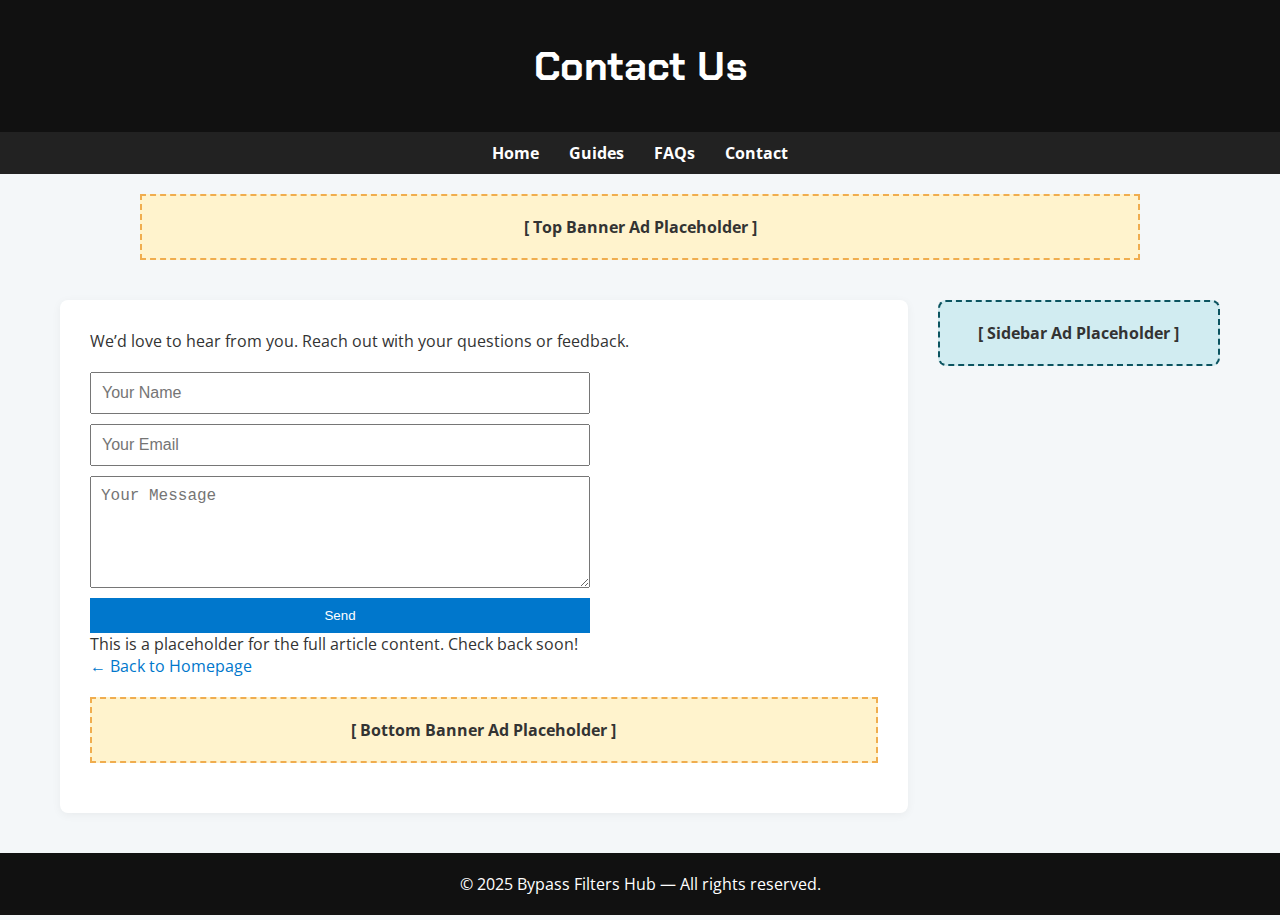
<file: contact.html>
<!DOCTYPE html>

<html lang="en">
<head>
<meta charset="utf-8"/>
<meta content="width=device-width, initial-scale=1" name="viewport"/>
<title>Contact Us</title>
<link href="https://fonts.googleapis.com/css2?family=Chakra+Petch:wght@400;700&amp;family=Open+Sans&amp;display=swap" rel="stylesheet"/>
<style>
    * { box-sizing: border-box; margin: 0; padding: 0; }
    body { font-family: 'Open Sans', sans-serif; background: #f4f7f9; color: #333; }
    header {
      background: #111; color: #fff; padding: 40px 20px;
      text-align: center; font-family: 'Chakra Petch', sans-serif;
    }
    header h1 { font-size: 2.5rem; }
    nav {
      background: #222; display: flex; justify-content: center;
      gap: 30px; padding: 10px 0;
    }
    nav a { color: #fefefe; text-decoration: none; font-weight: bold; }
    .container {
      max-width: 1200px; margin: 40px auto; padding: 0 20px;
      display: grid; grid-template-columns: 3fr 1fr; gap: 30px;
    }
    main {
      background: white; padding: 30px;
      border-radius: 8px; box-shadow: 0 2px 10px rgba(0,0,0,0.05);
    }
    .sidebar {
      background: #d1ecf1;
      border: 2px dashed #0c5460;
      padding: 20px;
      border-radius: 8px;
      text-align: center;
      font-weight: bold;
      height: fit-content;
    }
    .ad-banner-top, .ad-banner-bottom {
      background: #fff3cd;
      border: 2px dashed #f0ad4e;
      padding: 20px;
      text-align: center;
      margin: 20px auto;
      max-width: 1000px;
      font-weight: bold;
    }
    footer {
      background: #111; color: white; text-align: center;
      padding: 20px; margin-top: 40px;
    }
    a { color: #0077cc; text-decoration: none; }
    a:hover { text-decoration: underline; }
  </style>
</head>
<body>
<header>
<h1>Contact Us</h1>
</header>
<nav>
<a href="../index.html">Home</a>
<a href="../guides.html">Guides</a>
<a href="../faqs.html">FAQs</a>
<a href="../contact.html">Contact</a>
</nav>
<div class="ad-banner-top">[ Top Banner Ad Placeholder ]</div>
<div class="container">
<main>
<p>
<p>We’d love to hear from you. Reach out with your questions or feedback.</p>
<form style="margin-top:20px; display: flex; flex-direction: column; gap: 10px; max-width: 500px;">
<input placeholder="Your Name" style="padding: 10px; font-size: 1rem;" type="text"/>
<input placeholder="Your Email" style="padding: 10px; font-size: 1rem;" type="email"/>
<textarea placeholder="Your Message" rows="5" style="padding: 10px; font-size: 1rem;"></textarea>
<button style="padding: 10px; background: #0077cc; color: white; border: none;" type="submit">Send</button>
</form>
</p>
<p>This is a placeholder for the full article content. Check back soon!</p>
<p><a href="../index.html">← Back to Homepage</a></p>
<div class="ad-banner-bottom">[ Bottom Banner Ad Placeholder ]</div>
</main>
<aside class="sidebar">
      [ Sidebar Ad Placeholder ]
    </aside>
</div>
<footer>
    © 2025 Bypass Filters Hub — All rights reserved.
  </footer>
</body>
</html>
</file>
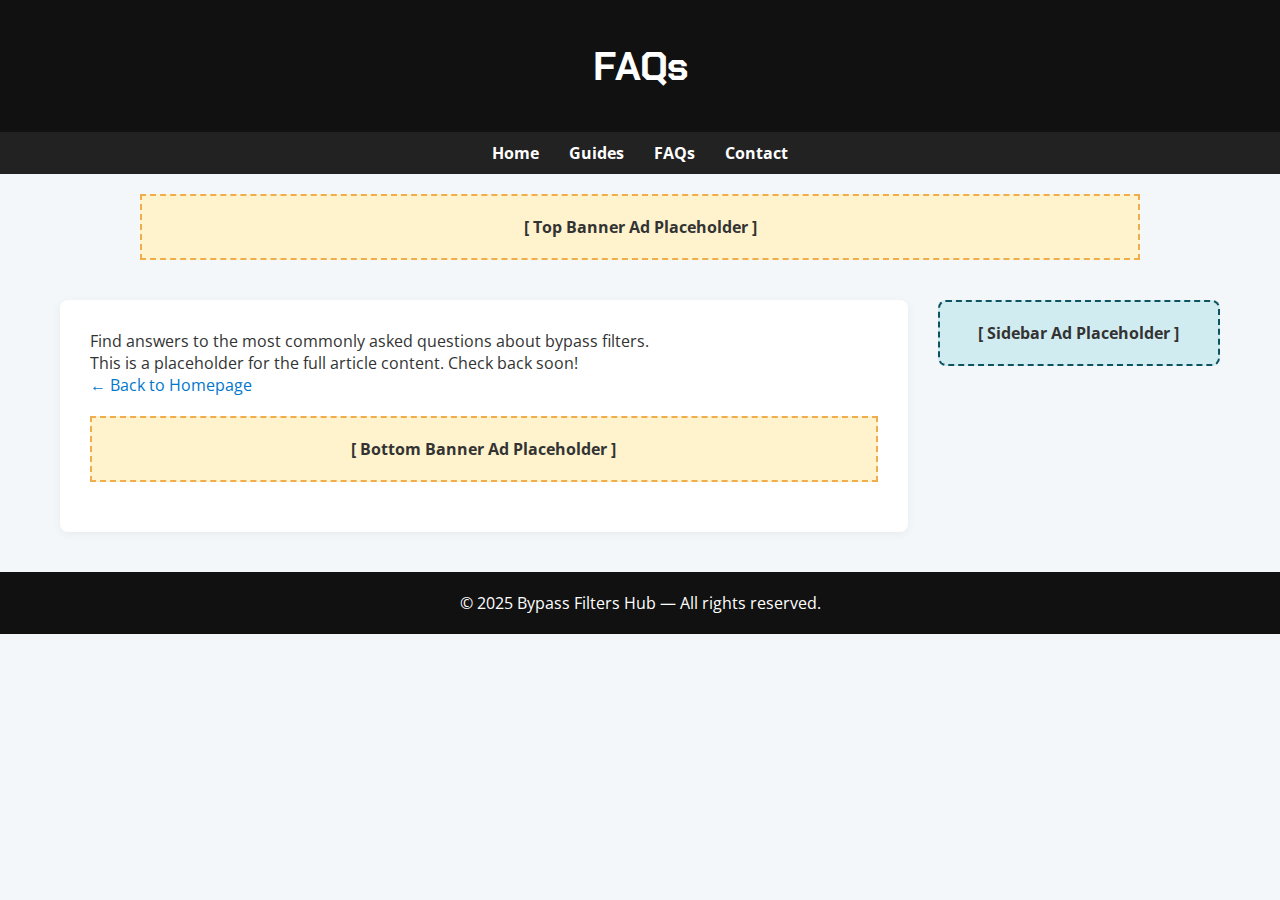
<file: faqs.html>
<!DOCTYPE html>

<html lang="en">
<head>
<meta charset="utf-8"/>
<meta content="width=device-width, initial-scale=1" name="viewport"/>
<title>FAQs</title>
<link href="https://fonts.googleapis.com/css2?family=Chakra+Petch:wght@400;700&amp;family=Open+Sans&amp;display=swap" rel="stylesheet"/>
<style>
    * { box-sizing: border-box; margin: 0; padding: 0; }
    body { font-family: 'Open Sans', sans-serif; background: #f4f7f9; color: #333; }
    header {
      background: #111; color: #fff; padding: 40px 20px;
      text-align: center; font-family: 'Chakra Petch', sans-serif;
    }
    header h1 { font-size: 2.5rem; }
    nav {
      background: #222; display: flex; justify-content: center;
      gap: 30px; padding: 10px 0;
    }
    nav a { color: #fefefe; text-decoration: none; font-weight: bold; }
    .container {
      max-width: 1200px; margin: 40px auto; padding: 0 20px;
      display: grid; grid-template-columns: 3fr 1fr; gap: 30px;
    }
    main {
      background: white; padding: 30px;
      border-radius: 8px; box-shadow: 0 2px 10px rgba(0,0,0,0.05);
    }
    .sidebar {
      background: #d1ecf1;
      border: 2px dashed #0c5460;
      padding: 20px;
      border-radius: 8px;
      text-align: center;
      font-weight: bold;
      height: fit-content;
    }
    .ad-banner-top, .ad-banner-bottom {
      background: #fff3cd;
      border: 2px dashed #f0ad4e;
      padding: 20px;
      text-align: center;
      margin: 20px auto;
      max-width: 1000px;
      font-weight: bold;
    }
    footer {
      background: #111; color: white; text-align: center;
      padding: 20px; margin-top: 40px;
    }
    a { color: #0077cc; text-decoration: none; }
    a:hover { text-decoration: underline; }
  </style>
</head>
<body>
<header>
<h1>FAQs</h1>
</header>
<nav>
<a href="../index.html">Home</a>
<a href="../guides.html">Guides</a>
<a href="../faqs.html">FAQs</a>
<a href="../contact.html">Contact</a>
</nav>
<div class="ad-banner-top">[ Top Banner Ad Placeholder ]</div>
<div class="container">
<main>
<p><p>Find answers to the most commonly asked questions about bypass filters.</p></p>
<p>This is a placeholder for the full article content. Check back soon!</p>
<p><a href="../index.html">← Back to Homepage</a></p>
<div class="ad-banner-bottom">[ Bottom Banner Ad Placeholder ]</div>
</main>
<aside class="sidebar">
      [ Sidebar Ad Placeholder ]
    </aside>
</div>
<footer>
    © 2025 Bypass Filters Hub — All rights reserved.
  </footer>
</body>
</html>
</file>
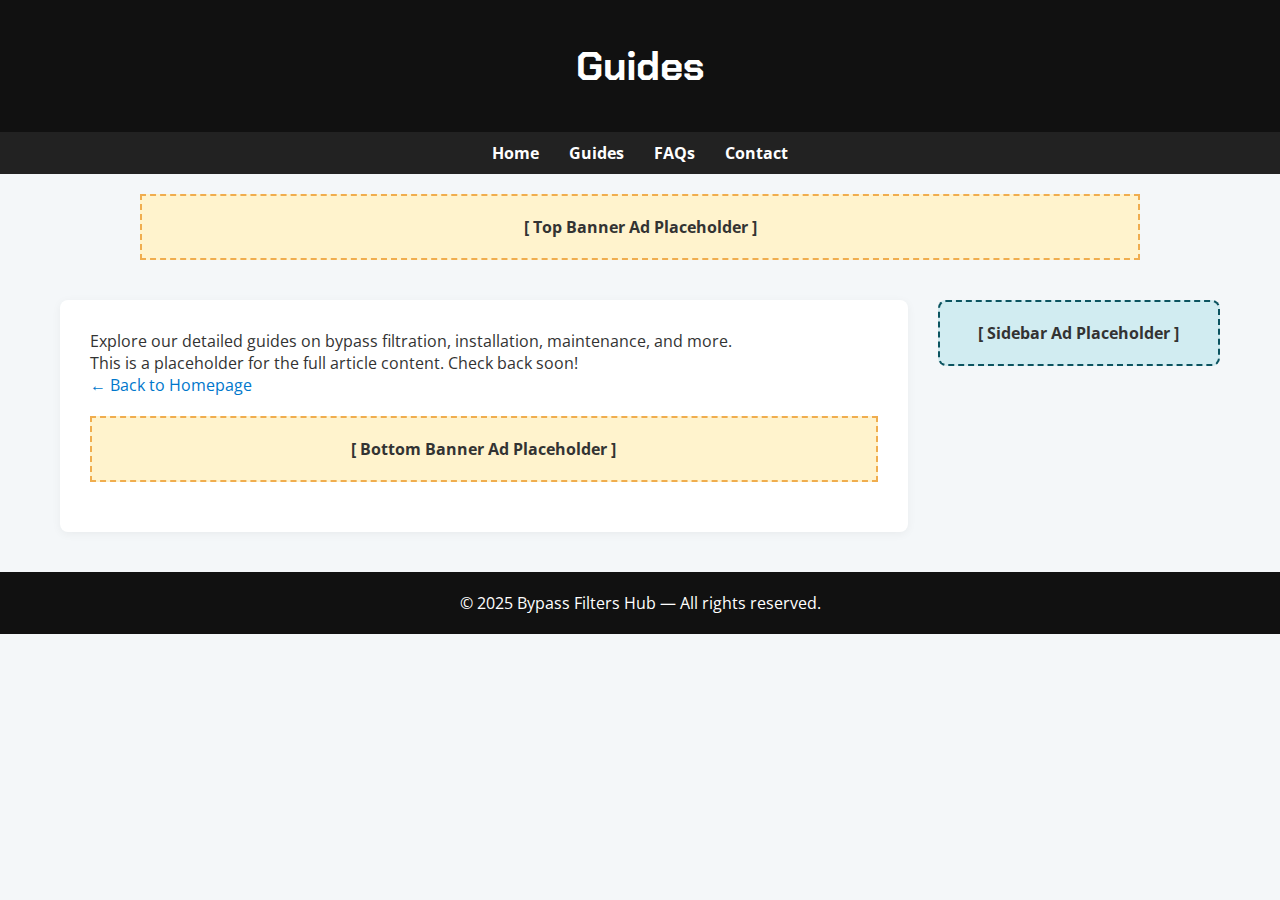
<file: guides.html>
<!DOCTYPE html>

<html lang="en">
<head>
<meta charset="utf-8"/>
<meta content="width=device-width, initial-scale=1" name="viewport"/>
<title>Guides</title>
<link href="https://fonts.googleapis.com/css2?family=Chakra+Petch:wght@400;700&amp;family=Open+Sans&amp;display=swap" rel="stylesheet"/>
<style>
    * { box-sizing: border-box; margin: 0; padding: 0; }
    body { font-family: 'Open Sans', sans-serif; background: #f4f7f9; color: #333; }
    header {
      background: #111; color: #fff; padding: 40px 20px;
      text-align: center; font-family: 'Chakra Petch', sans-serif;
    }
    header h1 { font-size: 2.5rem; }
    nav {
      background: #222; display: flex; justify-content: center;
      gap: 30px; padding: 10px 0;
    }
    nav a { color: #fefefe; text-decoration: none; font-weight: bold; }
    .container {
      max-width: 1200px; margin: 40px auto; padding: 0 20px;
      display: grid; grid-template-columns: 3fr 1fr; gap: 30px;
    }
    main {
      background: white; padding: 30px;
      border-radius: 8px; box-shadow: 0 2px 10px rgba(0,0,0,0.05);
    }
    .sidebar {
      background: #d1ecf1;
      border: 2px dashed #0c5460;
      padding: 20px;
      border-radius: 8px;
      text-align: center;
      font-weight: bold;
      height: fit-content;
    }
    .ad-banner-top, .ad-banner-bottom {
      background: #fff3cd;
      border: 2px dashed #f0ad4e;
      padding: 20px;
      text-align: center;
      margin: 20px auto;
      max-width: 1000px;
      font-weight: bold;
    }
    footer {
      background: #111; color: white; text-align: center;
      padding: 20px; margin-top: 40px;
    }
    a { color: #0077cc; text-decoration: none; }
    a:hover { text-decoration: underline; }
  </style>
</head>
<body>
<header>
<h1>Guides</h1>
</header>
<nav>
<a href="../index.html">Home</a>
<a href="../guides.html">Guides</a>
<a href="../faqs.html">FAQs</a>
<a href="../contact.html">Contact</a>
</nav>
<div class="ad-banner-top">[ Top Banner Ad Placeholder ]</div>
<div class="container">
<main>
<p><p>Explore our detailed guides on bypass filtration, installation, maintenance, and more.</p></p>
<p>This is a placeholder for the full article content. Check back soon!</p>
<p><a href="../index.html">← Back to Homepage</a></p>
<div class="ad-banner-bottom">[ Bottom Banner Ad Placeholder ]</div>
</main>
<aside class="sidebar">
      [ Sidebar Ad Placeholder ]
    </aside>
</div>
<footer>
    © 2025 Bypass Filters Hub — All rights reserved.
  </footer>
</body>
</html>
</file>
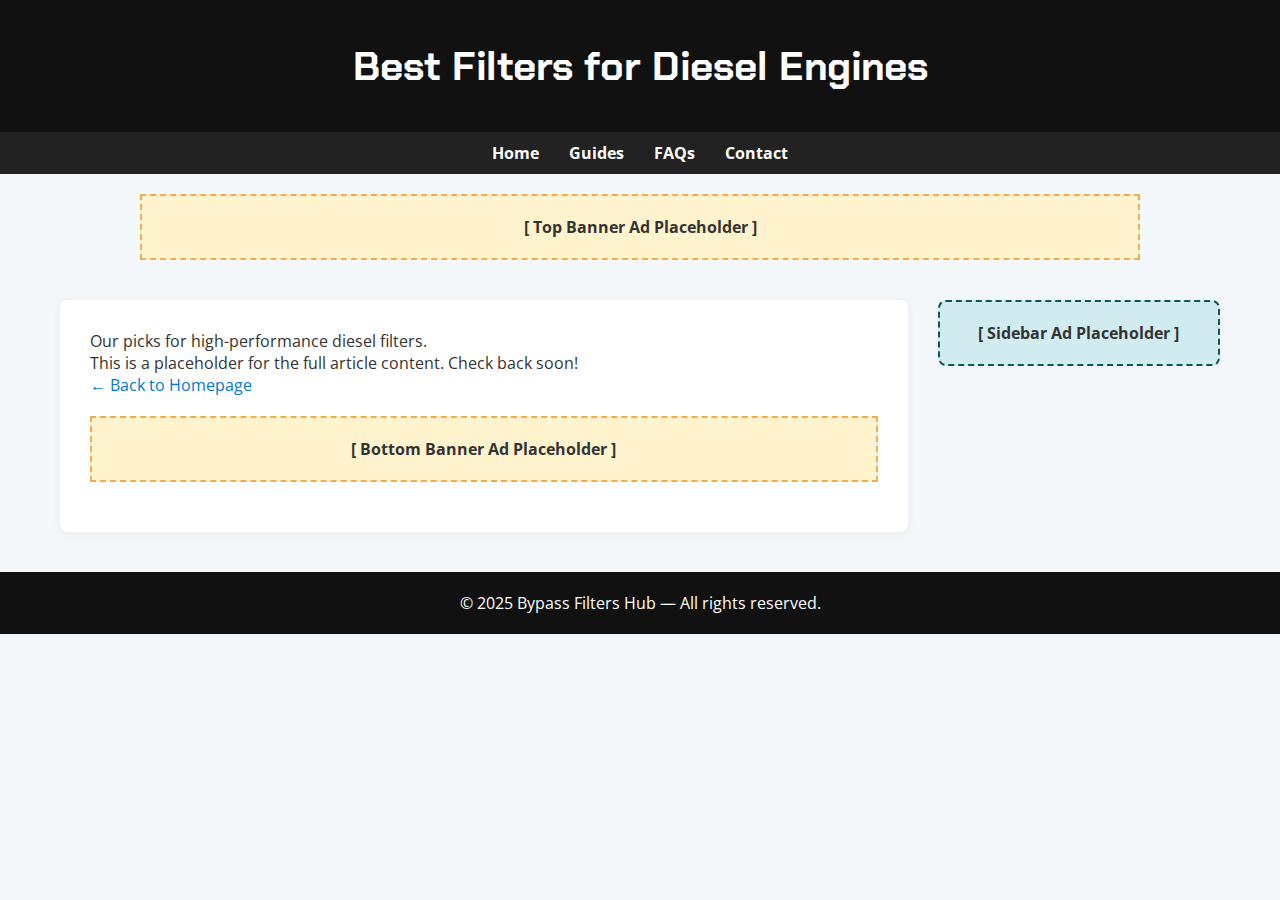
<file: articles/diesel-best.html>
<!DOCTYPE html>

<html lang="en">
<head>
<meta charset="utf-8"/>
<meta content="width=device-width, initial-scale=1" name="viewport"/>
<title>Best Filters for Diesel Engines</title>
<link href="https://fonts.googleapis.com/css2?family=Chakra+Petch:wght@400;700&amp;family=Open+Sans&amp;display=swap" rel="stylesheet"/>
<style>
    * { box-sizing: border-box; margin: 0; padding: 0; }
    body { font-family: 'Open Sans', sans-serif; background: #f4f7f9; color: #333; }
    header {
      background: #111; color: #fff; padding: 40px 20px;
      text-align: center; font-family: 'Chakra Petch', sans-serif;
    }
    header h1 { font-size: 2.5rem; }
    nav {
      background: #222; display: flex; justify-content: center;
      gap: 30px; padding: 10px 0;
    }
    nav a { color: #fefefe; text-decoration: none; font-weight: bold; }
    .container {
      max-width: 1200px; margin: 40px auto; padding: 0 20px;
      display: grid; grid-template-columns: 3fr 1fr; gap: 30px;
    }
    main {
      background: white; padding: 30px;
      border-radius: 8px; box-shadow: 0 2px 10px rgba(0,0,0,0.05);
    }
    .sidebar {
      background: #d1ecf1;
      border: 2px dashed #0c5460;
      padding: 20px;
      border-radius: 8px;
      text-align: center;
      font-weight: bold;
      height: fit-content;
    }
    .ad-banner-top, .ad-banner-bottom {
      background: #fff3cd;
      border: 2px dashed #f0ad4e;
      padding: 20px;
      text-align: center;
      margin: 20px auto;
      max-width: 1000px;
      font-weight: bold;
    }
    footer {
      background: #111; color: white; text-align: center;
      padding: 20px; margin-top: 40px;
    }
    a { color: #0077cc; text-decoration: none; }
    a:hover { text-decoration: underline; }
  </style>
</head>
<body>
<header>
<h1>Best Filters for Diesel Engines</h1>
</header>
<nav>
<a href="../index.html">Home</a>
<a href="../guides.html">Guides</a>
<a href="../faqs.html">FAQs</a>
<a href="../contact.html">Contact</a>
</nav>
<div class="ad-banner-top">[ Top Banner Ad Placeholder ]</div>
<div class="container">
<main>
<p>Our picks for high-performance diesel filters.</p>
<p>This is a placeholder for the full article content. Check back soon!</p>
<p><a href="../index.html">← Back to Homepage</a></p>
<div class="ad-banner-bottom">[ Bottom Banner Ad Placeholder ]</div>
</main>
<aside class="sidebar">
      [ Sidebar Ad Placeholder ]
    </aside>
</div>
<footer>
    © 2025 Bypass Filters Hub — All rights reserved.
  </footer>
</body>
</html>
</file>
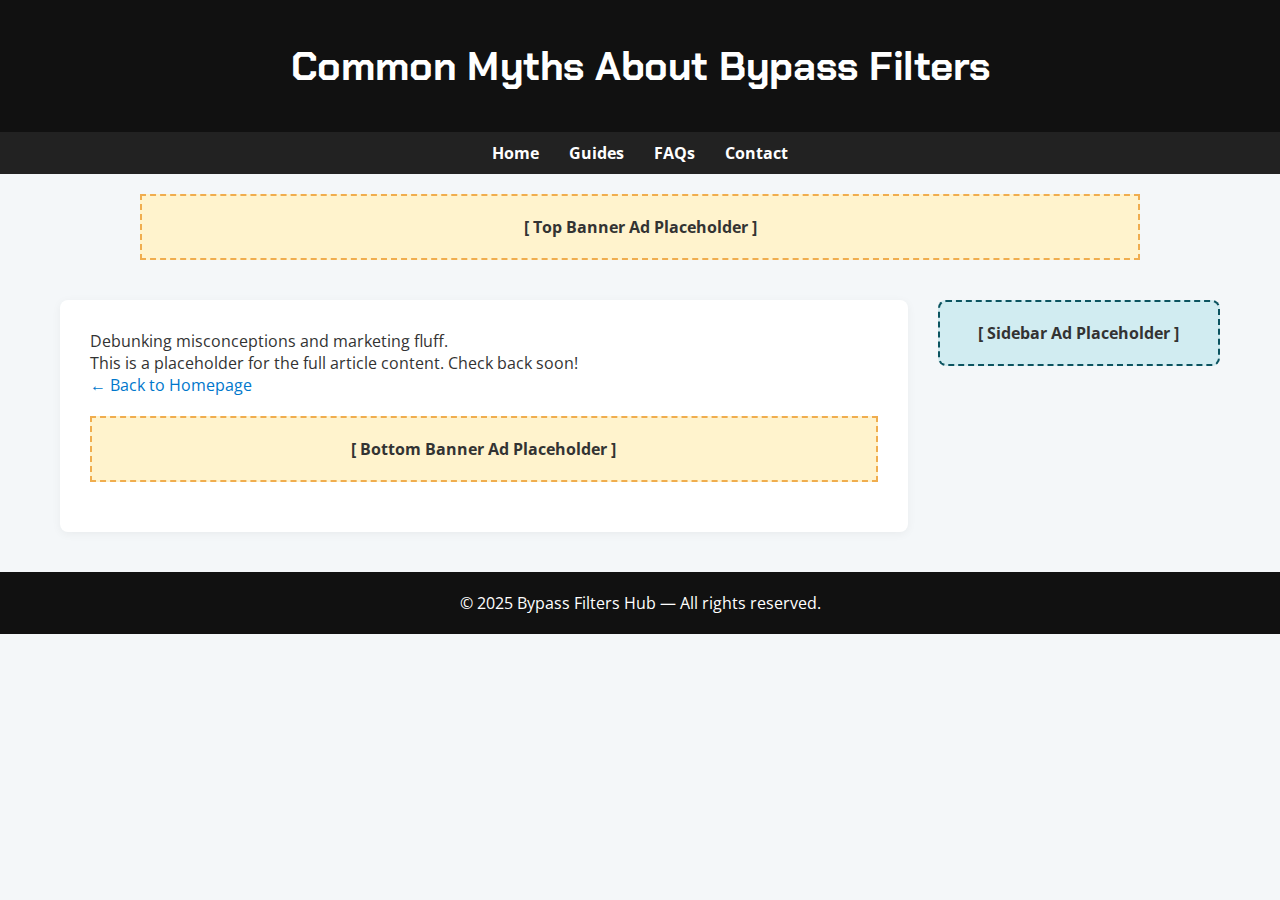
<file: articles/filter-myths.html>
<!DOCTYPE html>

<html lang="en">
<head>
<meta charset="utf-8"/>
<meta content="width=device-width, initial-scale=1" name="viewport"/>
<title>Common Myths About Bypass Filters</title>
<link href="https://fonts.googleapis.com/css2?family=Chakra+Petch:wght@400;700&amp;family=Open+Sans&amp;display=swap" rel="stylesheet"/>
<style>
    * { box-sizing: border-box; margin: 0; padding: 0; }
    body { font-family: 'Open Sans', sans-serif; background: #f4f7f9; color: #333; }
    header {
      background: #111; color: #fff; padding: 40px 20px;
      text-align: center; font-family: 'Chakra Petch', sans-serif;
    }
    header h1 { font-size: 2.5rem; }
    nav {
      background: #222; display: flex; justify-content: center;
      gap: 30px; padding: 10px 0;
    }
    nav a { color: #fefefe; text-decoration: none; font-weight: bold; }
    .container {
      max-width: 1200px; margin: 40px auto; padding: 0 20px;
      display: grid; grid-template-columns: 3fr 1fr; gap: 30px;
    }
    main {
      background: white; padding: 30px;
      border-radius: 8px; box-shadow: 0 2px 10px rgba(0,0,0,0.05);
    }
    .sidebar {
      background: #d1ecf1;
      border: 2px dashed #0c5460;
      padding: 20px;
      border-radius: 8px;
      text-align: center;
      font-weight: bold;
      height: fit-content;
    }
    .ad-banner-top, .ad-banner-bottom {
      background: #fff3cd;
      border: 2px dashed #f0ad4e;
      padding: 20px;
      text-align: center;
      margin: 20px auto;
      max-width: 1000px;
      font-weight: bold;
    }
    footer {
      background: #111; color: white; text-align: center;
      padding: 20px; margin-top: 40px;
    }
    a { color: #0077cc; text-decoration: none; }
    a:hover { text-decoration: underline; }
  </style>
</head>
<body>
<header>
<h1>Common Myths About Bypass Filters</h1>
</header>
<nav>
<a href="../index.html">Home</a>
<a href="../guides.html">Guides</a>
<a href="../faqs.html">FAQs</a>
<a href="../contact.html">Contact</a>
</nav>
<div class="ad-banner-top">[ Top Banner Ad Placeholder ]</div>
<div class="container">
<main>
<p>Debunking misconceptions and marketing fluff.</p>
<p>This is a placeholder for the full article content. Check back soon!</p>
<p><a href="../index.html">← Back to Homepage</a></p>
<div class="ad-banner-bottom">[ Bottom Banner Ad Placeholder ]</div>
</main>
<aside class="sidebar">
      [ Sidebar Ad Placeholder ]
    </aside>
</div>
<footer>
    © 2025 Bypass Filters Hub — All rights reserved.
  </footer>
</body>
</html>
</file>
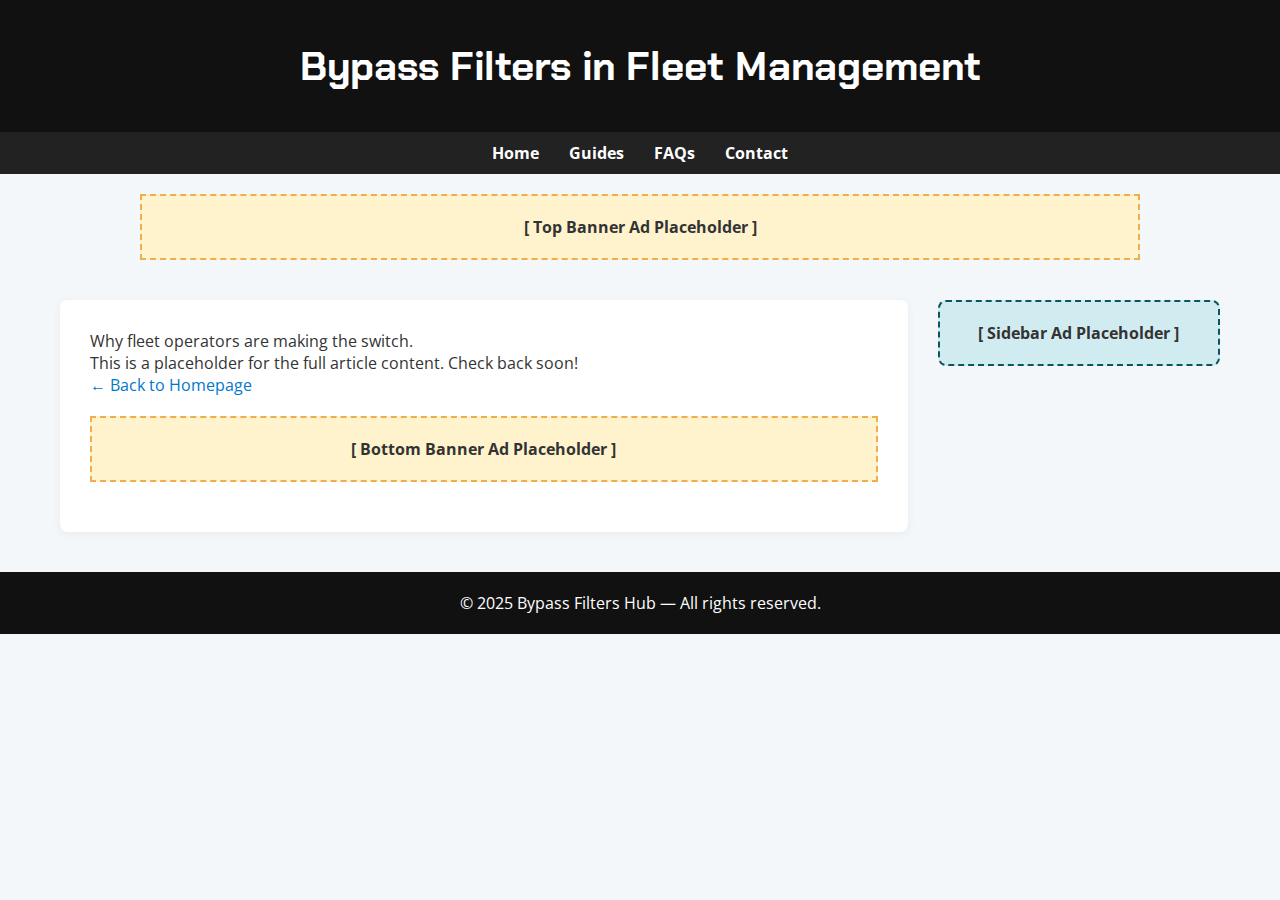
<file: articles/fleet-use.html>
<!DOCTYPE html>

<html lang="en">
<head>
<meta charset="utf-8"/>
<meta content="width=device-width, initial-scale=1" name="viewport"/>
<title>Bypass Filters in Fleet Management</title>
<link href="https://fonts.googleapis.com/css2?family=Chakra+Petch:wght@400;700&amp;family=Open+Sans&amp;display=swap" rel="stylesheet"/>
<style>
    * { box-sizing: border-box; margin: 0; padding: 0; }
    body { font-family: 'Open Sans', sans-serif; background: #f4f7f9; color: #333; }
    header {
      background: #111; color: #fff; padding: 40px 20px;
      text-align: center; font-family: 'Chakra Petch', sans-serif;
    }
    header h1 { font-size: 2.5rem; }
    nav {
      background: #222; display: flex; justify-content: center;
      gap: 30px; padding: 10px 0;
    }
    nav a { color: #fefefe; text-decoration: none; font-weight: bold; }
    .container {
      max-width: 1200px; margin: 40px auto; padding: 0 20px;
      display: grid; grid-template-columns: 3fr 1fr; gap: 30px;
    }
    main {
      background: white; padding: 30px;
      border-radius: 8px; box-shadow: 0 2px 10px rgba(0,0,0,0.05);
    }
    .sidebar {
      background: #d1ecf1;
      border: 2px dashed #0c5460;
      padding: 20px;
      border-radius: 8px;
      text-align: center;
      font-weight: bold;
      height: fit-content;
    }
    .ad-banner-top, .ad-banner-bottom {
      background: #fff3cd;
      border: 2px dashed #f0ad4e;
      padding: 20px;
      text-align: center;
      margin: 20px auto;
      max-width: 1000px;
      font-weight: bold;
    }
    footer {
      background: #111; color: white; text-align: center;
      padding: 20px; margin-top: 40px;
    }
    a { color: #0077cc; text-decoration: none; }
    a:hover { text-decoration: underline; }
  </style>
</head>
<body>
<header>
<h1>Bypass Filters in Fleet Management</h1>
</header>
<nav>
<a href="../index.html">Home</a>
<a href="../guides.html">Guides</a>
<a href="../faqs.html">FAQs</a>
<a href="../contact.html">Contact</a>
</nav>
<div class="ad-banner-top">[ Top Banner Ad Placeholder ]</div>
<div class="container">
<main>
<p>Why fleet operators are making the switch.</p>
<p>This is a placeholder for the full article content. Check back soon!</p>
<p><a href="../index.html">← Back to Homepage</a></p>
<div class="ad-banner-bottom">[ Bottom Banner Ad Placeholder ]</div>
</main>
<aside class="sidebar">
      [ Sidebar Ad Placeholder ]
    </aside>
</div>
<footer>
    © 2025 Bypass Filters Hub — All rights reserved.
  </footer>
</body>
</html>
</file>
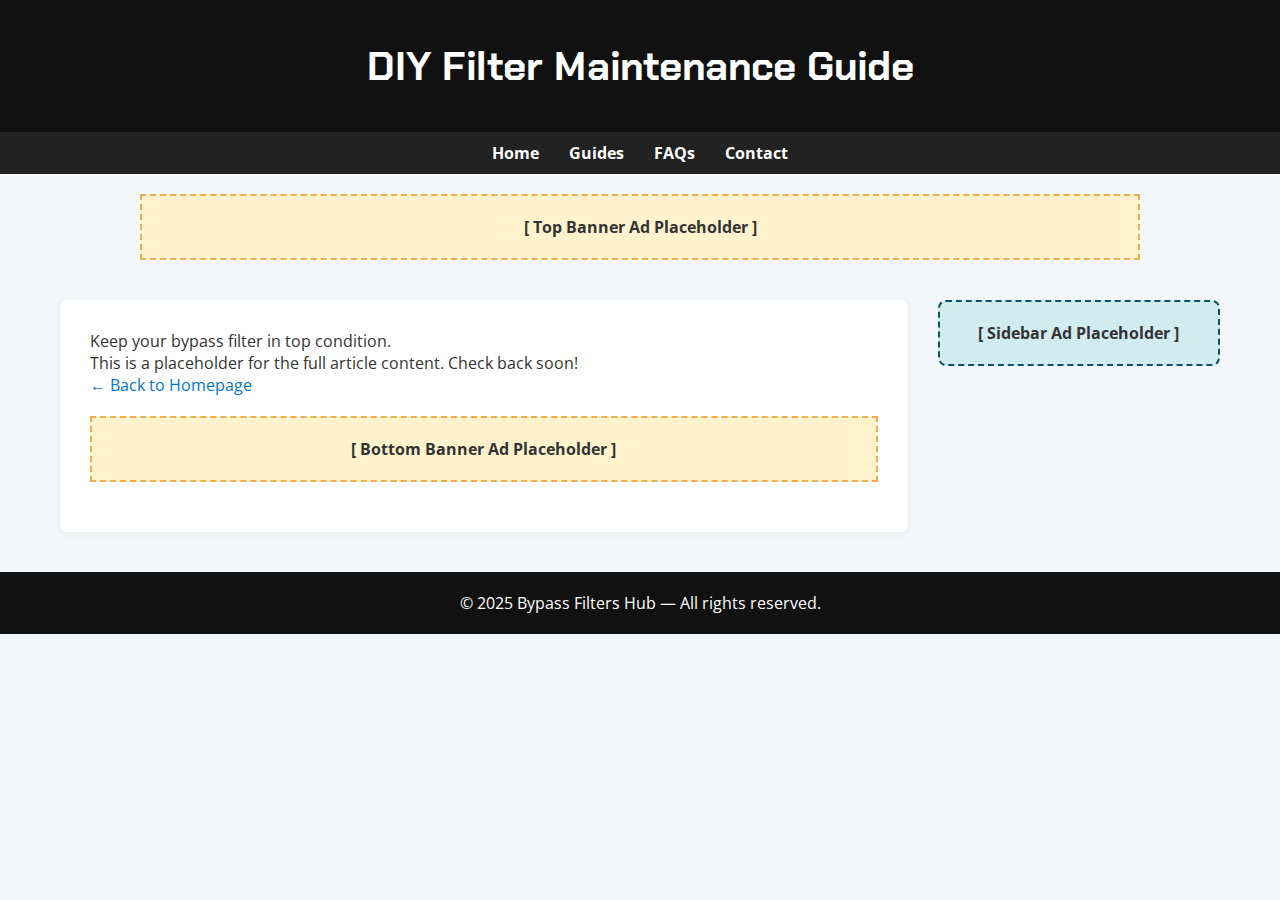
<file: articles/maintenance.html>
<!DOCTYPE html>

<html lang="en">
<head>
<meta charset="utf-8"/>
<meta content="width=device-width, initial-scale=1" name="viewport"/>
<title>DIY Filter Maintenance Guide</title>
<link href="https://fonts.googleapis.com/css2?family=Chakra+Petch:wght@400;700&amp;family=Open+Sans&amp;display=swap" rel="stylesheet"/>
<style>
    * { box-sizing: border-box; margin: 0; padding: 0; }
    body { font-family: 'Open Sans', sans-serif; background: #f4f7f9; color: #333; }
    header {
      background: #111; color: #fff; padding: 40px 20px;
      text-align: center; font-family: 'Chakra Petch', sans-serif;
    }
    header h1 { font-size: 2.5rem; }
    nav {
      background: #222; display: flex; justify-content: center;
      gap: 30px; padding: 10px 0;
    }
    nav a { color: #fefefe; text-decoration: none; font-weight: bold; }
    .container {
      max-width: 1200px; margin: 40px auto; padding: 0 20px;
      display: grid; grid-template-columns: 3fr 1fr; gap: 30px;
    }
    main {
      background: white; padding: 30px;
      border-radius: 8px; box-shadow: 0 2px 10px rgba(0,0,0,0.05);
    }
    .sidebar {
      background: #d1ecf1;
      border: 2px dashed #0c5460;
      padding: 20px;
      border-radius: 8px;
      text-align: center;
      font-weight: bold;
      height: fit-content;
    }
    .ad-banner-top, .ad-banner-bottom {
      background: #fff3cd;
      border: 2px dashed #f0ad4e;
      padding: 20px;
      text-align: center;
      margin: 20px auto;
      max-width: 1000px;
      font-weight: bold;
    }
    footer {
      background: #111; color: white; text-align: center;
      padding: 20px; margin-top: 40px;
    }
    a { color: #0077cc; text-decoration: none; }
    a:hover { text-decoration: underline; }
  </style>
</head>
<body>
<header>
<h1>DIY Filter Maintenance Guide</h1>
</header>
<nav>
<a href="../index.html">Home</a>
<a href="../guides.html">Guides</a>
<a href="../faqs.html">FAQs</a>
<a href="../contact.html">Contact</a>
</nav>
<div class="ad-banner-top">[ Top Banner Ad Placeholder ]</div>
<div class="container">
<main>
<p>Keep your bypass filter in top condition.</p>
<p>This is a placeholder for the full article content. Check back soon!</p>
<p><a href="../index.html">← Back to Homepage</a></p>
<div class="ad-banner-bottom">[ Bottom Banner Ad Placeholder ]</div>
</main>
<aside class="sidebar">
      [ Sidebar Ad Placeholder ]
    </aside>
</div>
<footer>
    © 2025 Bypass Filters Hub — All rights reserved.
  </footer>
</body>
</html>
</file>
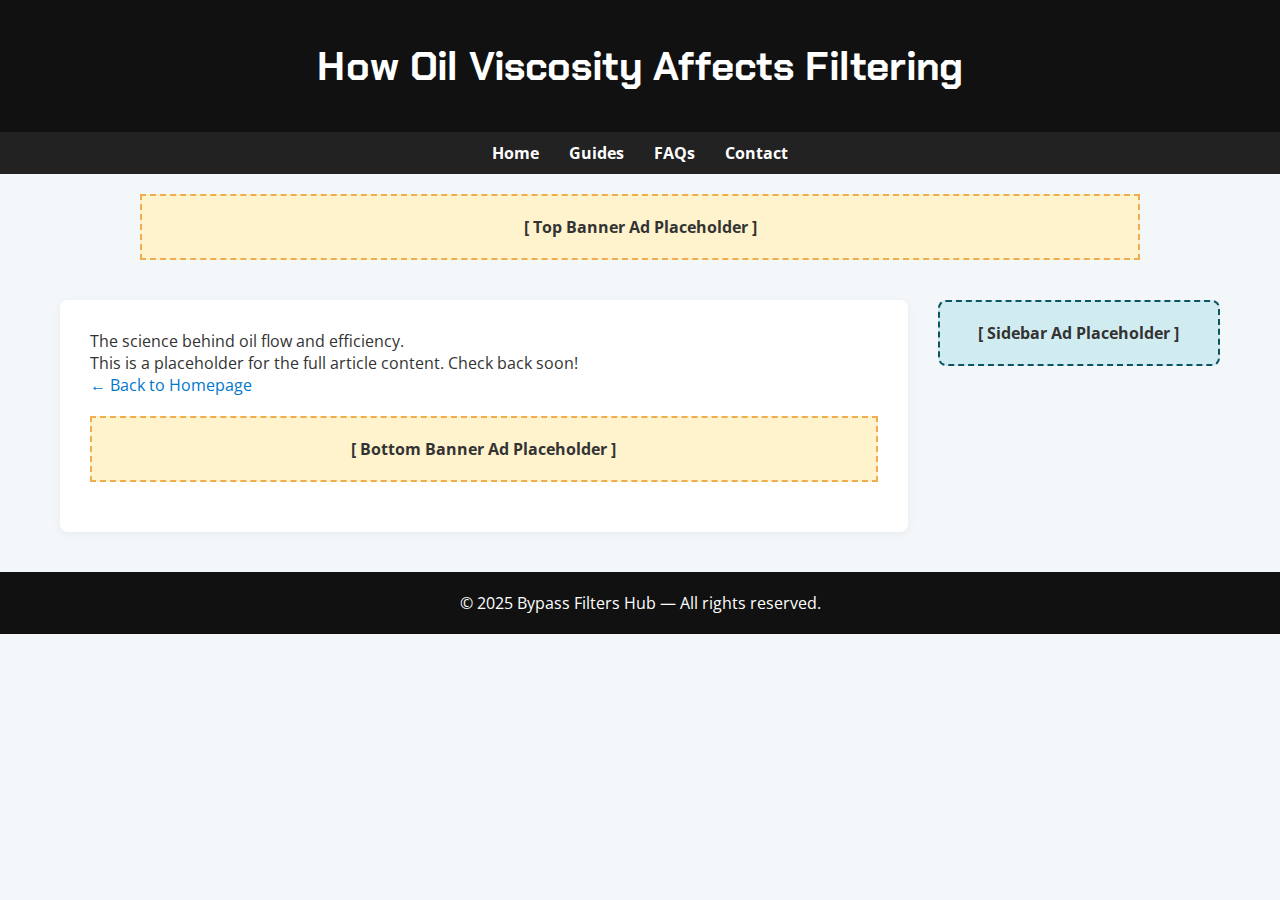
<file: articles/oil-viscosity.html>
<!DOCTYPE html>

<html lang="en">
<head>
<meta charset="utf-8"/>
<meta content="width=device-width, initial-scale=1" name="viewport"/>
<title>How Oil Viscosity Affects Filtering</title>
<link href="https://fonts.googleapis.com/css2?family=Chakra+Petch:wght@400;700&amp;family=Open+Sans&amp;display=swap" rel="stylesheet"/>
<style>
    * { box-sizing: border-box; margin: 0; padding: 0; }
    body { font-family: 'Open Sans', sans-serif; background: #f4f7f9; color: #333; }
    header {
      background: #111; color: #fff; padding: 40px 20px;
      text-align: center; font-family: 'Chakra Petch', sans-serif;
    }
    header h1 { font-size: 2.5rem; }
    nav {
      background: #222; display: flex; justify-content: center;
      gap: 30px; padding: 10px 0;
    }
    nav a { color: #fefefe; text-decoration: none; font-weight: bold; }
    .container {
      max-width: 1200px; margin: 40px auto; padding: 0 20px;
      display: grid; grid-template-columns: 3fr 1fr; gap: 30px;
    }
    main {
      background: white; padding: 30px;
      border-radius: 8px; box-shadow: 0 2px 10px rgba(0,0,0,0.05);
    }
    .sidebar {
      background: #d1ecf1;
      border: 2px dashed #0c5460;
      padding: 20px;
      border-radius: 8px;
      text-align: center;
      font-weight: bold;
      height: fit-content;
    }
    .ad-banner-top, .ad-banner-bottom {
      background: #fff3cd;
      border: 2px dashed #f0ad4e;
      padding: 20px;
      text-align: center;
      margin: 20px auto;
      max-width: 1000px;
      font-weight: bold;
    }
    footer {
      background: #111; color: white; text-align: center;
      padding: 20px; margin-top: 40px;
    }
    a { color: #0077cc; text-decoration: none; }
    a:hover { text-decoration: underline; }
  </style>
</head>
<body>
<header>
<h1>How Oil Viscosity Affects Filtering</h1>
</header>
<nav>
<a href="../index.html">Home</a>
<a href="../guides.html">Guides</a>
<a href="../faqs.html">FAQs</a>
<a href="../contact.html">Contact</a>
</nav>
<div class="ad-banner-top">[ Top Banner Ad Placeholder ]</div>
<div class="container">
<main>
<p>The science behind oil flow and efficiency.</p>
<p>This is a placeholder for the full article content. Check back soon!</p>
<p><a href="../index.html">← Back to Homepage</a></p>
<div class="ad-banner-bottom">[ Bottom Banner Ad Placeholder ]</div>
</main>
<aside class="sidebar">
      [ Sidebar Ad Placeholder ]
    </aside>
</div>
<footer>
    © 2025 Bypass Filters Hub — All rights reserved.
  </footer>
</body>
</html>
</file>
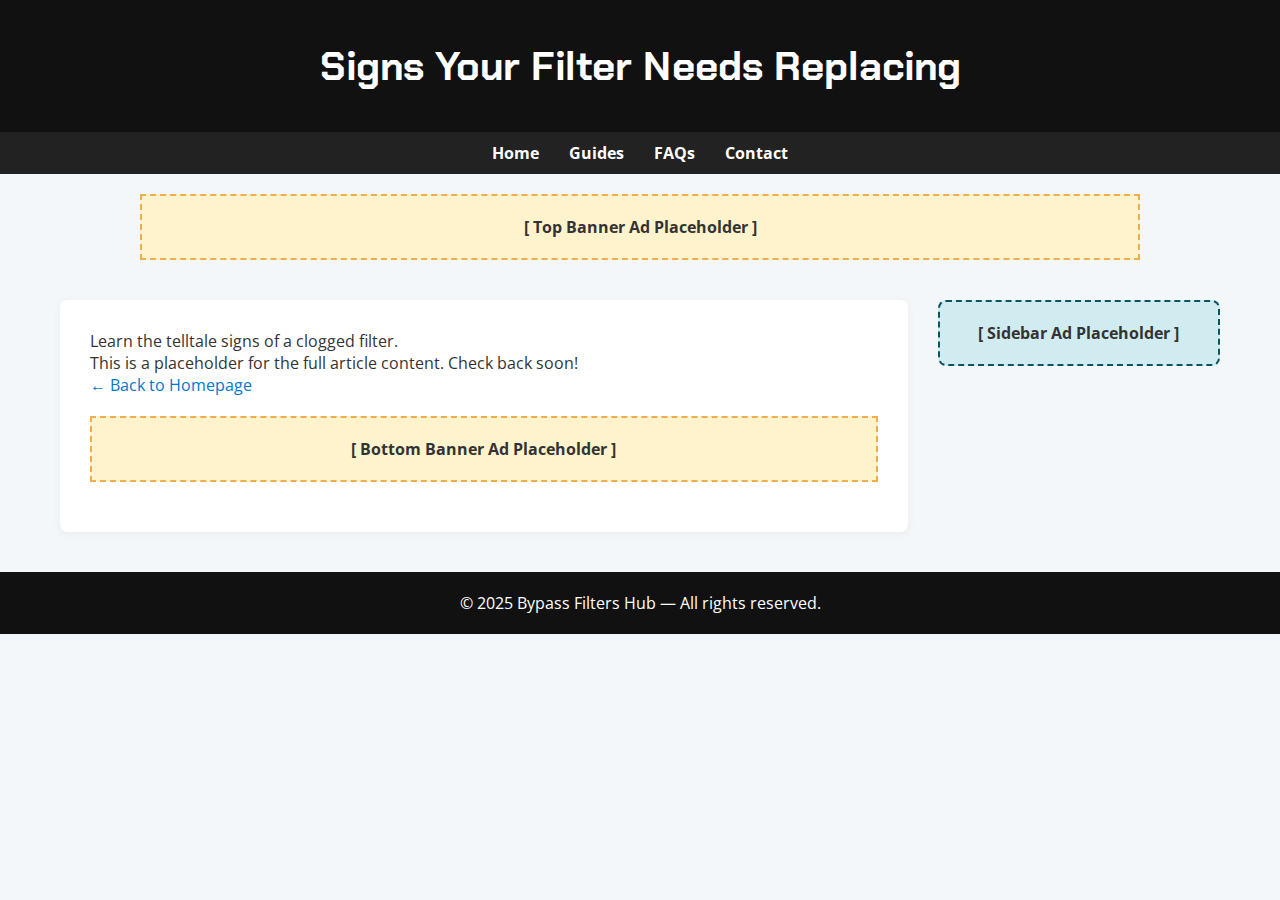
<file: articles/replace-signs.html>
<!DOCTYPE html>

<html lang="en">
<head>
<meta charset="utf-8"/>
<meta content="width=device-width, initial-scale=1" name="viewport"/>
<title>Signs Your Filter Needs Replacing</title>
<link href="https://fonts.googleapis.com/css2?family=Chakra+Petch:wght@400;700&amp;family=Open+Sans&amp;display=swap" rel="stylesheet"/>
<style>
    * { box-sizing: border-box; margin: 0; padding: 0; }
    body { font-family: 'Open Sans', sans-serif; background: #f4f7f9; color: #333; }
    header {
      background: #111; color: #fff; padding: 40px 20px;
      text-align: center; font-family: 'Chakra Petch', sans-serif;
    }
    header h1 { font-size: 2.5rem; }
    nav {
      background: #222; display: flex; justify-content: center;
      gap: 30px; padding: 10px 0;
    }
    nav a { color: #fefefe; text-decoration: none; font-weight: bold; }
    .container {
      max-width: 1200px; margin: 40px auto; padding: 0 20px;
      display: grid; grid-template-columns: 3fr 1fr; gap: 30px;
    }
    main {
      background: white; padding: 30px;
      border-radius: 8px; box-shadow: 0 2px 10px rgba(0,0,0,0.05);
    }
    .sidebar {
      background: #d1ecf1;
      border: 2px dashed #0c5460;
      padding: 20px;
      border-radius: 8px;
      text-align: center;
      font-weight: bold;
      height: fit-content;
    }
    .ad-banner-top, .ad-banner-bottom {
      background: #fff3cd;
      border: 2px dashed #f0ad4e;
      padding: 20px;
      text-align: center;
      margin: 20px auto;
      max-width: 1000px;
      font-weight: bold;
    }
    footer {
      background: #111; color: white; text-align: center;
      padding: 20px; margin-top: 40px;
    }
    a { color: #0077cc; text-decoration: none; }
    a:hover { text-decoration: underline; }
  </style>
</head>
<body>
<header>
<h1>Signs Your Filter Needs Replacing</h1>
</header>
<nav>
<a href="../index.html">Home</a>
<a href="../guides.html">Guides</a>
<a href="../faqs.html">FAQs</a>
<a href="../contact.html">Contact</a>
</nav>
<div class="ad-banner-top">[ Top Banner Ad Placeholder ]</div>
<div class="container">
<main>
<p>Learn the telltale signs of a clogged filter.</p>
<p>This is a placeholder for the full article content. Check back soon!</p>
<p><a href="../index.html">← Back to Homepage</a></p>
<div class="ad-banner-bottom">[ Bottom Banner Ad Placeholder ]</div>
</main>
<aside class="sidebar">
      [ Sidebar Ad Placeholder ]
    </aside>
</div>
<footer>
    © 2025 Bypass Filters Hub — All rights reserved.
  </footer>
</body>
</html>
</file>
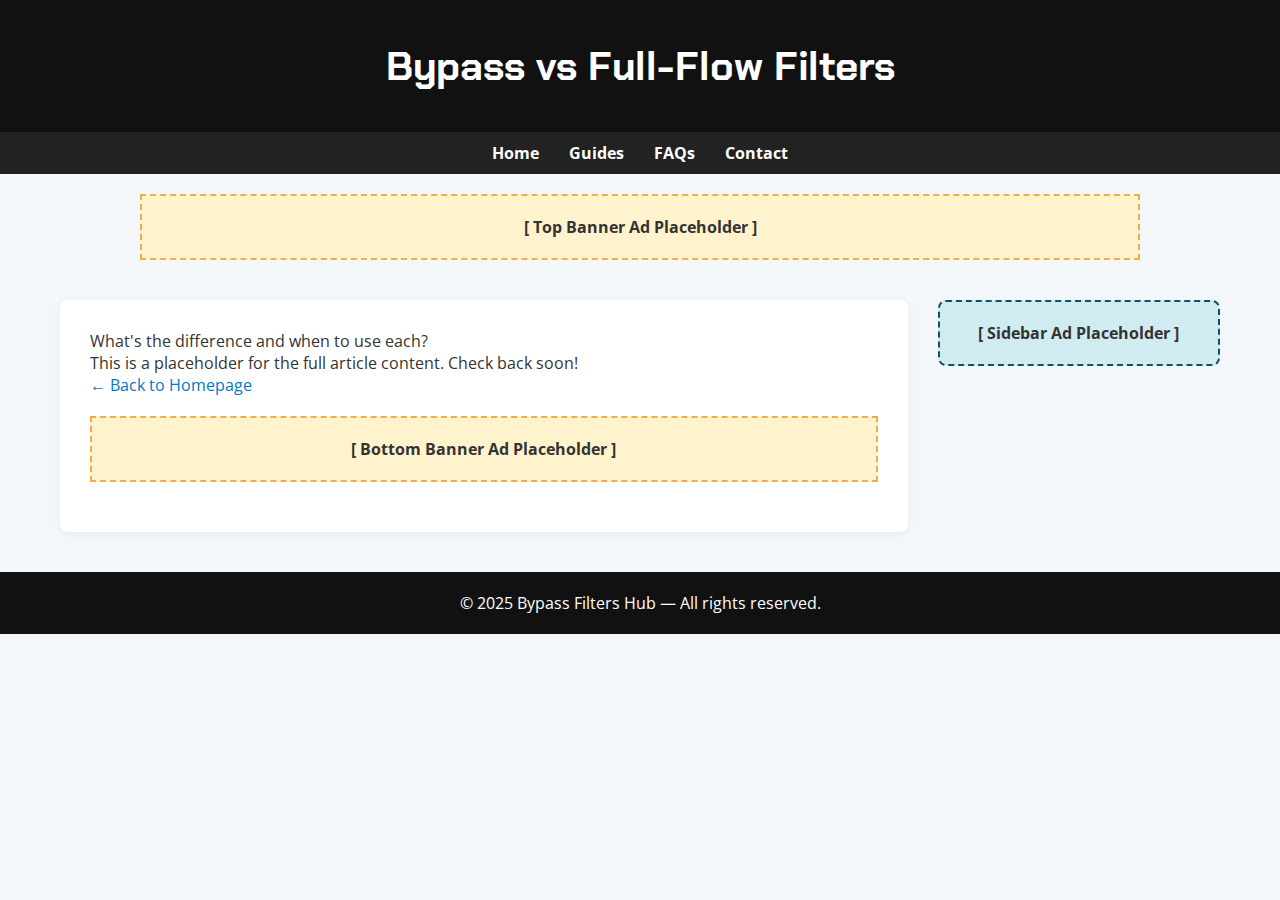
<file: articles/vs-full-flow.html>
<!DOCTYPE html>

<html lang="en">
<head>
<meta charset="utf-8"/>
<meta content="width=device-width, initial-scale=1" name="viewport"/>
<title>Bypass vs Full-Flow Filters</title>
<link href="https://fonts.googleapis.com/css2?family=Chakra+Petch:wght@400;700&amp;family=Open+Sans&amp;display=swap" rel="stylesheet"/>
<style>
    * { box-sizing: border-box; margin: 0; padding: 0; }
    body { font-family: 'Open Sans', sans-serif; background: #f4f7f9; color: #333; }
    header {
      background: #111; color: #fff; padding: 40px 20px;
      text-align: center; font-family: 'Chakra Petch', sans-serif;
    }
    header h1 { font-size: 2.5rem; }
    nav {
      background: #222; display: flex; justify-content: center;
      gap: 30px; padding: 10px 0;
    }
    nav a { color: #fefefe; text-decoration: none; font-weight: bold; }
    .container {
      max-width: 1200px; margin: 40px auto; padding: 0 20px;
      display: grid; grid-template-columns: 3fr 1fr; gap: 30px;
    }
    main {
      background: white; padding: 30px;
      border-radius: 8px; box-shadow: 0 2px 10px rgba(0,0,0,0.05);
    }
    .sidebar {
      background: #d1ecf1;
      border: 2px dashed #0c5460;
      padding: 20px;
      border-radius: 8px;
      text-align: center;
      font-weight: bold;
      height: fit-content;
    }
    .ad-banner-top, .ad-banner-bottom {
      background: #fff3cd;
      border: 2px dashed #f0ad4e;
      padding: 20px;
      text-align: center;
      margin: 20px auto;
      max-width: 1000px;
      font-weight: bold;
    }
    footer {
      background: #111; color: white; text-align: center;
      padding: 20px; margin-top: 40px;
    }
    a { color: #0077cc; text-decoration: none; }
    a:hover { text-decoration: underline; }
  </style>
</head>
<body>
<header>
<h1>Bypass vs Full-Flow Filters</h1>
</header>
<nav>
<a href="../index.html">Home</a>
<a href="../guides.html">Guides</a>
<a href="../faqs.html">FAQs</a>
<a href="../contact.html">Contact</a>
</nav>
<div class="ad-banner-top">[ Top Banner Ad Placeholder ]</div>
<div class="container">
<main>
<p>What's the difference and when to use each?</p>
<p>This is a placeholder for the full article content. Check back soon!</p>
<p><a href="../index.html">← Back to Homepage</a></p>
<div class="ad-banner-bottom">[ Bottom Banner Ad Placeholder ]</div>
</main>
<aside class="sidebar">
      [ Sidebar Ad Placeholder ]
    </aside>
</div>
<footer>
    © 2025 Bypass Filters Hub — All rights reserved.
  </footer>
</body>
</html>
</file>
